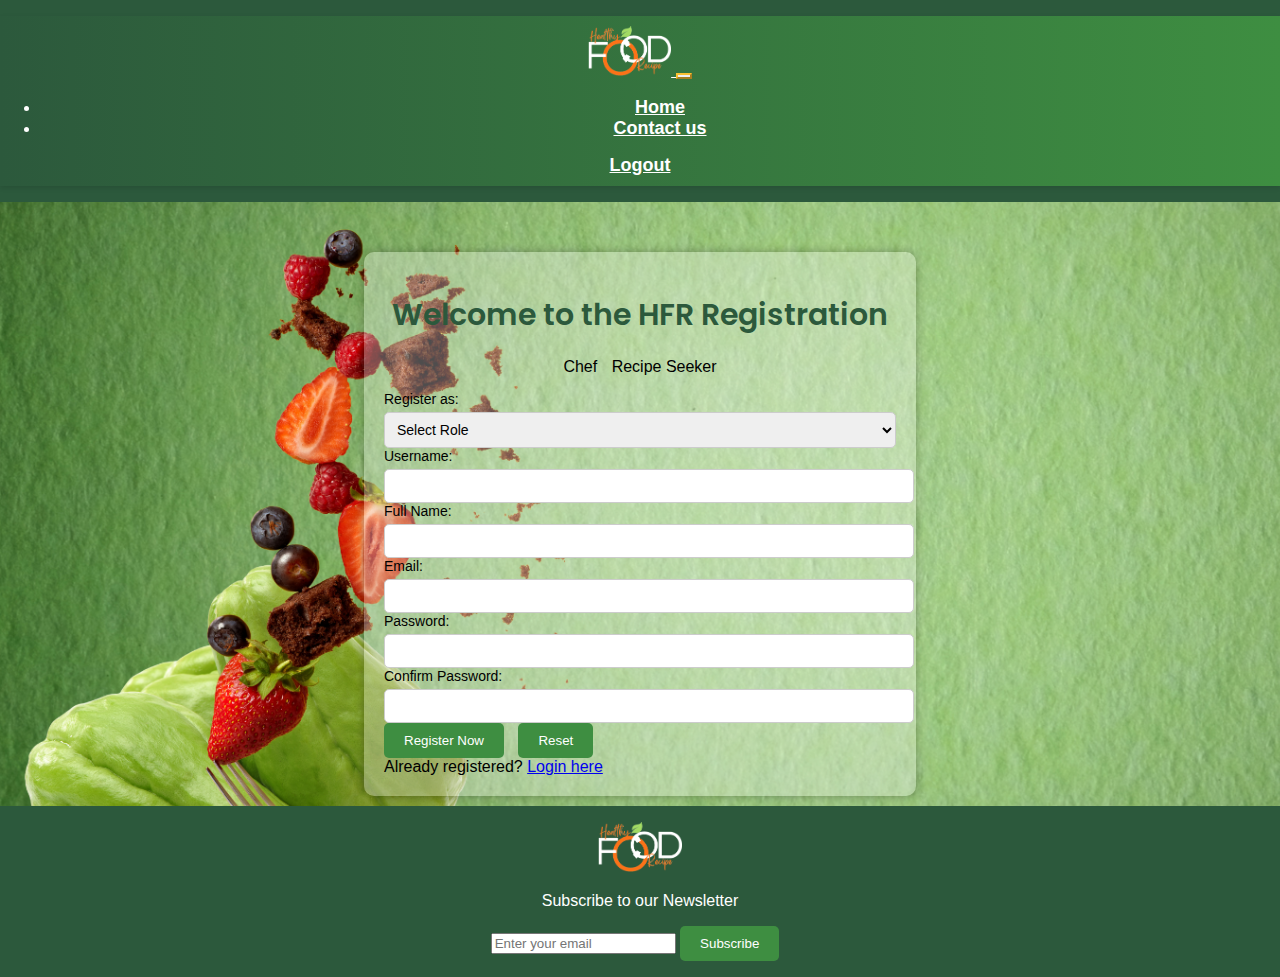
<file: index.html>
<!DOCTYPE html>
<html lang="en">
<head>
    <meta charset="UTF-8" />
    <meta http-equiv="X-UA-Compatible" content="IE=edge" />
    <meta name="viewport" content="width=device-width, initial-scale=1.0" />
    <!-- Bootstrap Link -->
    <link href="https://fonts.googleapis.com/css2?family=Poppins:wght@400;600&display=swap" rel="stylesheet">
    <link href="https://cdn.jsdelivr.net/npm/bootstrap@5.1.3/dist/css/bootstrap.min.css" rel="stylesheet" integrity="sha384-1BmE4kWBq78iYhFldvKuhfTAU6auU8tT94WrHftjDbrCEXSU1oBoqyl2QvZ6jIW3" crossorigin="anonymous"/>
    <link rel="stylesheet" href="https://stackpath.bootstrapcdn.com/font-awesome/4.7.0/css/font-awesome.min.css" />
    
 <title>Register | Healthy Food Recipes</title>
    <link rel="stylesheet" href="./css/login.css">
</head>
<body>

    <header>
        <!-- Navigation Bar -->
        <nav class="navbar navbar-expand-lg navbar-light fixed-top px-0" style="background-color: #ffffff; box-shadow: 0 2px 5px rgba(0,0,0,0.1);">
            <div class="container-fluid">
                <a class="navbar-brand" href="/index.php">
                    <img src="image/Food Recipe Site Logo.png" alt="logo" height="50" />
                </a>
                <button class="navbar-toggler" type="button" data-bs-toggle="collapse" data-bs-target="#navbarNavDropdown" aria-controls="navbarNavDropdown" aria-expanded="false" aria-label="Toggle navigation">
                    <span class="navbar-toggler-icon"></span>
                </button>
                <div class="collapse navbar-collapse" id="navbarNavDropdown">
                    <ul class="navbar-nav me-auto mb-2 mb-lg-0">
                        <li class="nav-item">
                            <a class="nav-link active" aria-current="page" href="index.php">Home</a>
                        <li class="nav-item">
                            <a class="nav-link" href="Contact_Us.php">Contact us</a>
                        </li>
                        
                    </ul>
                
                    <a href="logout.php" class="btn btn-danger">Logout</a>
                </div>
            </div>
        </nav>
     <!--Navigation Bar Ends here--> 
    </header>
    <!--Header Ends Here-->
    <body>
    <main>
        <div class="registration-form-container">
        <h1>Welcome to the HFR Registration</h1>
            <div class="role-tabs">
                <span class="role-tab" onclick="showRoleForm('chef')">Chef</span>
                <span class="role-tab" onclick="showRoleForm('seeker')">Recipe Seeker</span>
            </div>

            <!-- Form Starts here -->
            <form class = "form"action="index.php" method="POST" enctype="multipart/form-data">
                <div class="form-group">
                    <label for="role">Register as:</label>
                    <select id="role" name="role" required>
                        <option value="">Select Role</option>
                        <option value="chef">Chef</option>
                        <option value="seeker">Recipe Seeker</option>
                    </select>
                </div>
                <div class="form-group">
                    <label for="username">Username:</label>
                    <input type="text" id="username" name="username" required>
                </div>
                <div class="form-group">
                    <label for="name">Full Name:</label>
                    <input type="text" id="name" name="name" required>
                </div>

                <!-- Chef-specific fields, initially hidden -->
                <div id="chefFields" style="display: none;">
                    <div class="form-group">
                        <label for="bio">Biography:</label>
                        <textarea id="bio" name="bio"></textarea>
                    </div>
                    <div class="form-group">
                        <label for="title">Professional Title:</label>
                        <input type="text" id="title" name="title">
                    </div>
                    <div class="form-group">
                        <label for="photo">Profile Photo:</label>
                        <input type="file" id="photo" name="photo">
                    </div>
                    <div class="form-group">
                        <label for="location">Location:</label>
                        <input type="text" id="location" name="location">
                    </div>
                </div>
                <div class="form-group">
                    <label for="email">Email:</label>
                    <input type="email" id="email" name="email" required>
                </div>
                <div class="form-group">
                    <label for="password">Password:</label>
                    <input type="password" id="password" name="password" required>
                </div>
                <div class="form-group">
                    <label for="confirm_password">Confirm Password:</label>
                    <input type="password" id="confirm_password" name="confirm_password" required>
                </div>
                <button type="submit" name="register_btn">Register Now</button>
                <button type="reset">Reset</button>
            </form>
            <!-- Form Ends Here -->

            <div class="already-registered">
                Already registered? <a href="login.html">Login here</a>
            </div>
        </div>
    </main>
    <!--Main Ends Here--> 

    <!--Footer Starts Here-->
    <footer class="footer">
        <div class="container">
            <div class="row">
                <div class="col-md-6">
                    <a href="/index.php">
                        <img src="image/Food Recipe Site Logo.png" alt="logo" style="height: 50px;">
                    </a>
                </div>
                <div class="col-md-6 newsletter">
                    <p>Subscribe to our Newsletter</p>
                    <form>
                        <input type="email" placeholder="Enter your email">
                        <button type="submit">Subscribe</button>
                    </form>
                </div>
            </div>
        </div>
    </footer>
    <!--Footer Ends Here-->

    <!--Scripts-->
    <script>
        function showRoleForm(role) {
            const chefFields = document.getElementById('chefFields');
            chefFields.style.display = role === 'chef' ? 'block' : 'none';
        
            // Update tab active state
            document.querySelectorAll('.role-tab').forEach(tab => {
                if (tab.textContent.toLowerCase() === role) {
                    tab.classList.add('active');
                } else {
                    tab.classList.remove('active');
                }
            });
        }
    </script>
    
    <script>
        document.getElementById('role').addEventListener('change', function() {
            const isChef = this.value === 'chef';
            document.getElementById('chefFields').style.display = isChef ? 'block' : 'none';
        });
    </script>
</body>
<!--Body Ends Here-->
</html>
</file>
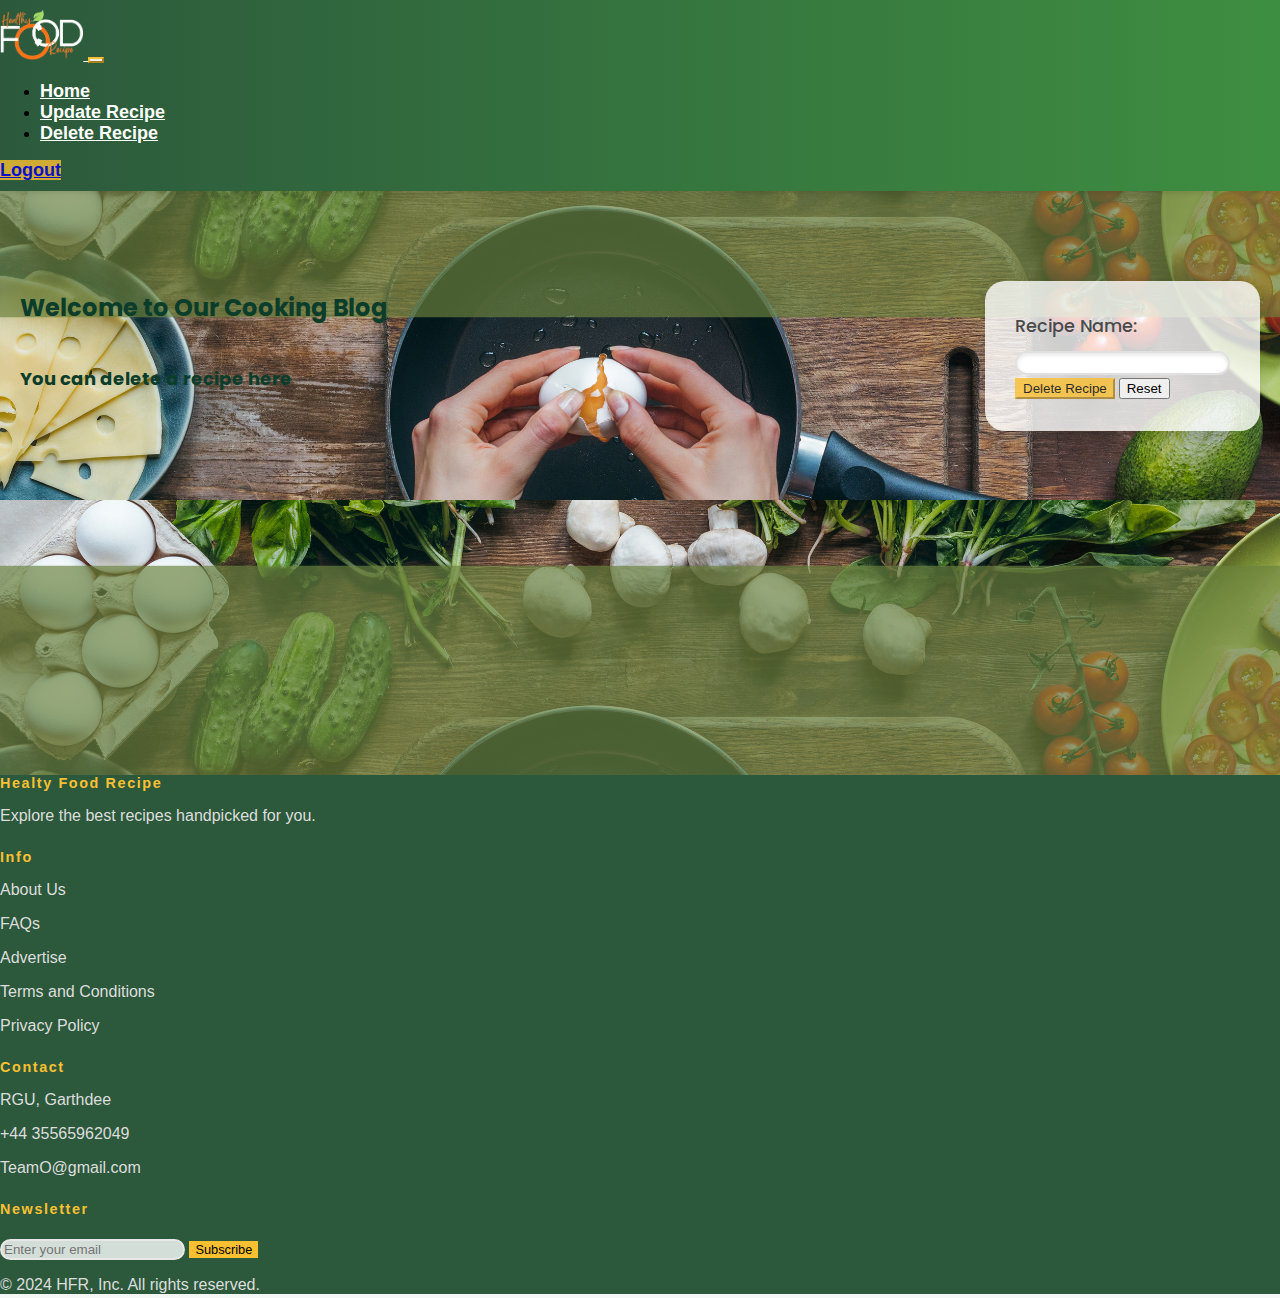
<file: deleteRecipeForm.html>
<!DOCTYPE html>
<html lang="en">
  <head>
      <meta charset="UTF-8">
      <meta name="viewport" content="width=device-width, initial-scale=1.0">
      <title>Delete Recipe</title>
      <link href="https://cdn.jsdelivr.net/npm/bootstrap@5.1.3/dist/css/bootstrap.min.css" rel="stylesheet" integrity="sha384-1BmE4kWBq78iYhFldvKuhfTAU6auU8tT94WrHftjDbrCEXSU1oBoqyl2QvZ6jIW3" crossorigin="anonymous"/>
      <link rel="stylesheet" href="./css/index.css" />
  </head>
  <body class="deleteRecipe">
    
    <!--Header Starts Here-->
    </header>
    <!-- Navigation Bar Starts-->
    <nav class="navbar navbar-expand-lg navbar-light fixed-top px-0" style="background-color: #ffffff; box-shadow: 0 2px 5px rgba(0,0,0,0.1);">
      <div class="container-fluid">
        <a class="navbar-brand" href="/index.php">
            <img src="image/Food Recipe Site Logo.png" alt="logo" height="50" />
        </a>
        <button class="navbar-toggler" type="button" data-bs-toggle="collapse" data-bs-target="#navbarNavDropdown" aria-controls="navbarNavDropdown" aria-expanded="false" aria-label="Toggle navigation">
            <span class="navbar-toggler-icon"></span>
        </button>
        <div class="collapse navbar-collapse" id="navbarNavDropdown">
          <ul class="navbar-nav me-auto mb-2 mb-lg-0">
              <li class="nav-item">
                  <a class="nav-link active" aria-current="page" href="Cooks_Dash.php">Home</a>
              </li>
              <li class="nav-item">
                  <a class="nav-link" href="editRecipeForm.html">Update Recipe</a>
              </li>
              <li class="nav-item">
                  <a class="nav-link" href="deleteRecipeForm.html">Delete Recipe</a>
              </li>
          </ul>
        
              <a href="logout.php" class="btn btn-danger">Logout</a>
            </div>
      </div>
    </nav>
    <!-- Navigation Bar Ends-->
    <main>
        <div class="edit-form-container">
            <div class="edit-form-text">
                <h1>Welcome to Our Cooking Blog</h1>
                <h3>You can delete a recipe here</h3>
            </div>
            <form method="post" action="deleteRecipe.php" class="transparent-form">
                <label>Recipe Name:</label>
                <input type="text" name="RecipeName" class="form-control" required>
                <br>
                <input type="submit" value="Delete Recipe" class="btn btn-danger">
                <input type="reset" value="Reset" class="btn btn-secondary">
            </form>
        </div>
    </main>
    <!-- Footer Starts -->
    <footer class="footers bg-dark text-white pt-5 pb-4">
      <div class="container text-md-left">
        <div class="row text-md-left">
          <!-- Logo and Social Links -->
          <div class="col-md-3 col-lg-3 col-xl-3 mx-auto mt-3">
            <h5 class="text-uppercase mb-4 font-weight-bold text-warning">Healty Food Recipe</h5>
            <p>Explore the best recipes handpicked for you.</p>
            <div>
              <a href="https://www.facebook.com/marketplace/create"><i class="fa fa-facebook text-white mr-4"></i></a>
              <a href="https://twitter.com/home?lang=en"><i class="fa fa-twitter text-white mr-4"></i></a>
              <a href="https://www.linkedin.com/feed/"><i class="fa fa-linkedin text-white mr-4"></i></a>
              <a href="https://www.instagram.com/?login&hl=en-gb"><i class="fa fa-instagram text-white"></i></a>
            </div>
          </div>

          <div class="col-md-2 col-lg-2 col-xl-2 mx-auto mt-3">
            <h5 class="text-uppercase mb-4 font-weight-bold text-warning">Info</h5>
            <p><a href="#" class="text-white" style="text-decoration: none;">About Us</a></p>
            <p><a href="#" class="text-white" style="text-decoration: none;">FAQs</a></p>
            <p><a href="#" class="text-white" style="text-decoration: none;">Advertise</a></p>
            <p><a href="#" class="text-white" style="text-decoration: none;">Terms and Conditions</a></p>
            <p><a href="PrivacyPolicy.html" class="text-white" style="text-decoration: none;">Privacy Policy</a></p>
          </div>

          <div class="col-md-3 col-lg-2 col-xl-2 mx-auto mt-3">
            <h5 class="text-uppercase mb-4 font-weight-bold text-warning">Contact</h5>
            <p>RGU, Garthdee</p>
            <p>+44 35565962049</p>
            <p>TeamO@gmail.com</p>
          </div>

          <div class="col-md-4 col-lg-3 col-xl-3 mx-auto mt-3">
            <h5 class="text-uppercase mb-4 font-weight-bold text-warning">Newsletter</h5>
            <form>
              <div class="form-outline form-white mb-4">
                <input type="email" id="form5Example2" class="form-control" placeholder="Enter your email"/>
                <button type="submit" class="btn btn-outline-light btn-block">Subscribe</button>
              </div>
            </form>
          </div>
        </div>

        <div class="row align-items-center">
          <div class="col-md-7 col-lg-8">
            <p class="text-left text-md-left">
              © 2024 HFR, Inc. All rights reserved.
            </p>
          </div>
        </div>
      </div>
    </footer>
    <!--Footer Ends Here-->
    <script src="https://cdn.jsdelivr.net/npm/@popperjs/core@2.10.2/dist/umd/popper.min.js" integrity="sha384-7+zCNj/IqJ95wo16oMtfsKbZ9ccEh31eOz1HGyDuCQ6wgnyJNSYdrPa03rtR1zdB" crossorigin="anonymous"></script>
    <script src="https://cdn.jsdelivr.net/npm/bootstrap@5.1.3/dist/js/bootstrap.min.js" integrity="sha384-QJHtvGhmr9XOIpI6YVutG+2QOK9T+ZnN4kzFN1RtK3zEFEIsxhlmWl5/YESvpZ13"crossorigin="anonymous"
    ></script>

  </body>
  <!--Body Ends Here-->
</html>
</file>
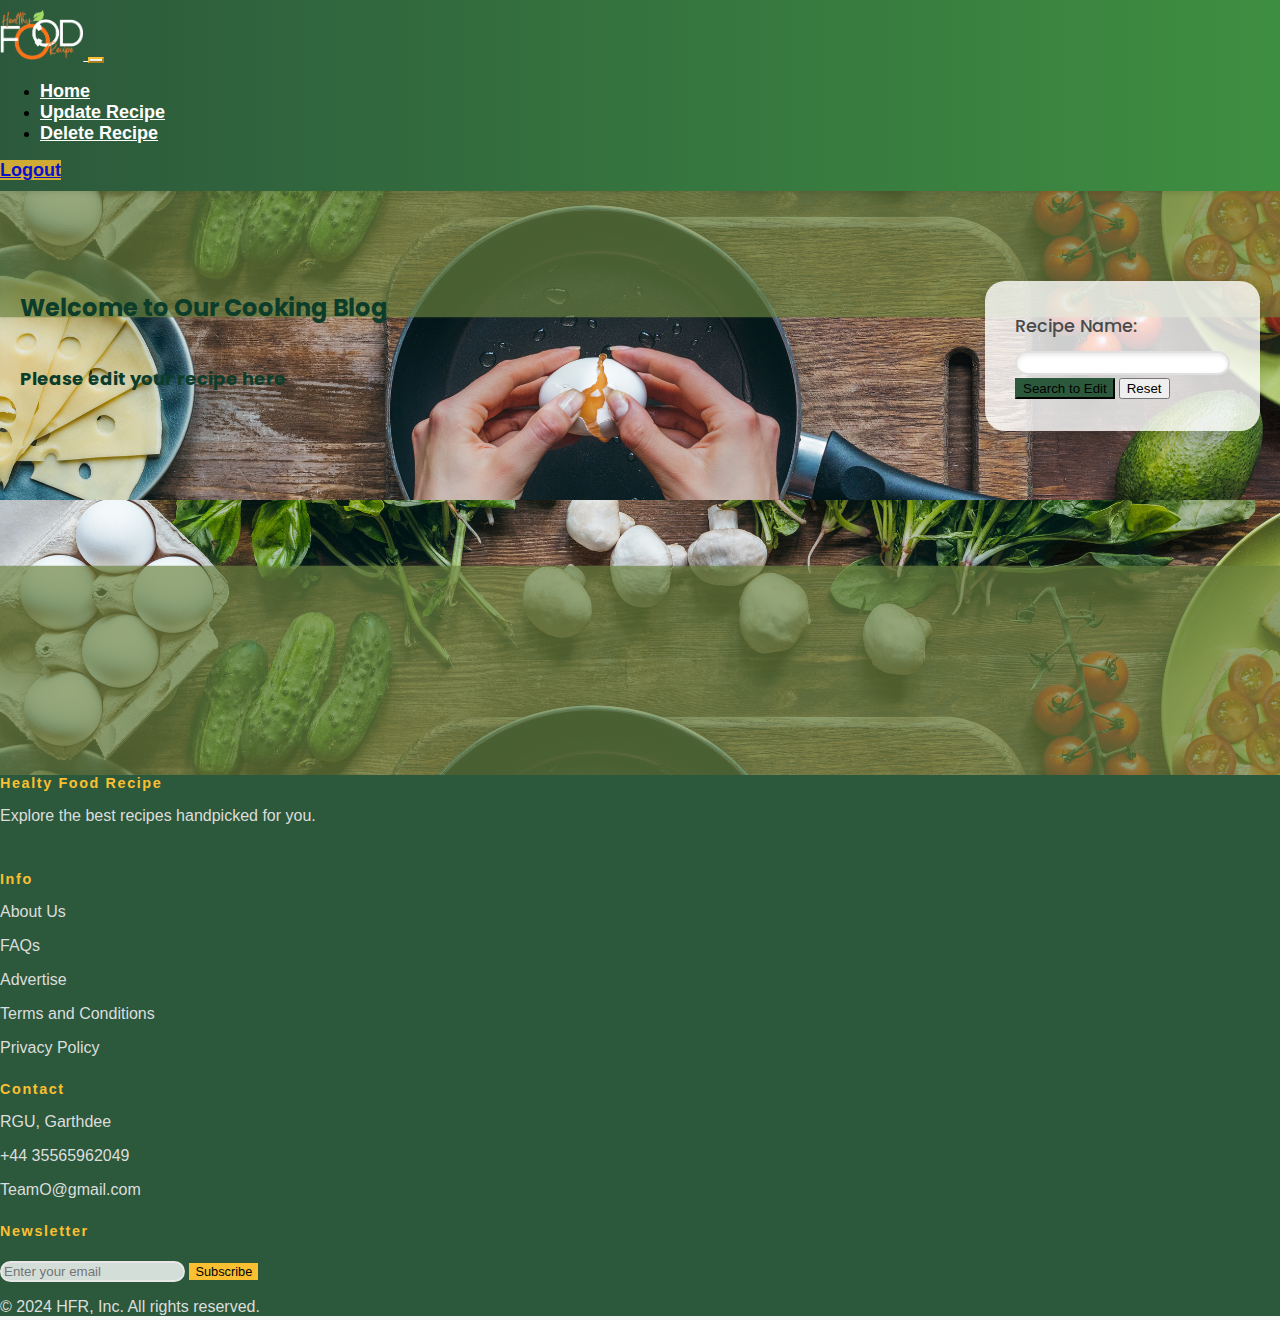
<file: editRecipeForm.html>
<!DOCTYPE html>
<html lang="en">
  <head>
      <meta charset="UTF-8">
      <meta name="viewport" content="width=device-width, initial-scale=1.0">
      <title>Edit Recipe</title>
      <link href="https://cdn.jsdelivr.net/npm/bootstrap@5.1.3/dist/css/bootstrap.min.css" rel="stylesheet" integrity="sha384-1BmE4kWBq78iYhFldvKuhfTAU6auU8tT94WrHftjDbrCEXSU1oBoqyl2QvZ6jIW3" crossorigin="anonymous"/>
      <link rel="stylesheet" href="./css/index.css" />
      <link rel="stylesheet" href="https://cdnjs.cloudflare.com/ajax/libs/font-awesome/5.15.3/css/all.min.css">
  </head>
  <body class="editRecipe">
      <!--Header Starts Here-->
      <header>
        <!-- Navigation Bar -->
        <nav class="navbar navbar-expand-lg navbar-light fixed-top px-0" style="background-color: #ffffff; box-shadow: 0 2px 5px rgba(0,0,0,0.1);">
          <div class="container-fluid">
              <a class="navbar-brand" href="/index.php">
                  <img src="image/Food Recipe Site Logo.png" alt="logo" height="50" />
              </a>
              <button class="navbar-toggler" type="button" data-bs-toggle="collapse" data-bs-target="#navbarNavDropdown" aria-controls="navbarNavDropdown" aria-expanded="false" aria-label="Toggle navigation">
                  <span class="navbar-toggler-icon"></span>
              </button>
              <div class="collapse navbar-collapse" id="navbarNavDropdown">
                  <ul class="navbar-nav me-auto mb-2 mb-lg-0">
                      <li class="nav-item">
                          <a class="nav-link active" aria-current="page" href="Cooks_Dash.php">Home</a>
                      </li>
                      
                      <li class="nav-item">
                          <a class="nav-link" href="editRecipeForm.html">Update Recipe</a>
                      </li>
                      <li class="nav-item">
                          <a class="nav-link" href="deleteRecipeForm.html">Delete Recipe</a>
                      </li>
                  </ul>
              
                  <a href="logout.php" class="btn btn-danger">Logout</a>
                </div>
            </div>
        </nav>
      <!--Navigation Bar Ends here--> 
      </header>
      <!--Header Ends Here-->

      <!--Main Starts Here-->
      <main>
          <div class="edit-form-container">
              <div class="edit-form-text">
                  <h1>Welcome to Our Cooking Blog</h1>
                  <h3>Please edit your recipe here</h3>
              </div>
              <form method="post" action="editRecipe.php" class="transparent-form">
                  <label>Recipe Name:</label>
                  <input type="text" name="RecipeName" class="form-control" required>
                  <br>
                  <input type="submit" value="Search to Edit" class="btn btn-primary">
                  <input type="reset" value="Reset" class="btn btn-secondary">
              </form>
          </div>
      </main>
      <!--Main Starts Here-->

      <!-- Footer Starts -->
      <footer class="footers bg-dark text-white pt-5 pb-4">
          <div class="container text-md-left">
            <div class="row text-md-left">
            
              <div class="col-md-3 col-lg-3 col-xl-3 mx-auto mt-3">
                <h5 class="text-uppercase mb-4 font-weight-bold text-warning">Healty Food Recipe</h5>
                <p>Explore the best recipes handpicked for you.</p>
                <div>
                  <a href="https://www.facebook.com/marketplace/create"><i class="fa fa-facebook text-white mr-4"></i></a>
                  <a href="https://twitter.com/home?lang=en"><i class="fa fa-twitter text-white mr-4"></i></a>
                  <a href="https://www.linkedin.com/feed/"><i class="fa fa-linkedin text-white mr-4"></i></a>
                  <a href="https://www.instagram.com/?login&hl=en-gb"><i class="fa fa-instagram text-white"></i></a>
                </div>
              </div>
        
              <div class="col-md-2 col-lg-2 col-xl-2 mx-auto mt-3">
                <h5 class="text-uppercase mb-4 font-weight-bold text-warning">Info</h5>
                <p><a href="#" class="text-white" style="text-decoration: none;">About Us</a></p>
                <p><a href="#" class="text-white" style="text-decoration: none;">FAQs</a></p>
                <p><a href="#" class="text-white" style="text-decoration: none;">Advertise</a></p>
                <p><a href="#" class="text-white" style="text-decoration: none;">Terms and Conditions</a></p>
                <p><a href="PrivacyPolicy.html" class="text-white" style="text-decoration: none;">Privacy Policy</a></p>
              </div>
        
              <div class="col-md-3 col-lg-2 col-xl-2 mx-auto mt-3">
                <h5 class="text-uppercase mb-4 font-weight-bold text-warning">Contact</h5>
                <p>RGU, Garthdee</p>
                <p>+44 35565962049</p>
                <p>TeamO@gmail.com</p>
              </div>
        
              <div class="col-md-4 col-lg-3 col-xl-3 mx-auto mt-3">
                <h5 class="text-uppercase mb-4 font-weight-bold text-warning">Newsletter</h5>
                <form>
                  <div class="form-outline form-white mb-4">
                    <input type="email" id="form5Example2" class="form-control" placeholder="Enter your email"/>
                    <button type="submit" class="btn btn-outline-light btn-block">Subscribe</button>
                  </div>
                </form>
              </div>
            </div>
        
            <div class="row align-items-center">
              <div class="col-md-7 col-lg-8">
                <p class="text-left text-md-left">
                  © 2024 HFR, Inc. All rights reserved.
                </p>
              </div>
            </div>
          </div>
        </footer>
    <!-- Footer Ends Here-->
      <script src="https://cdn.jsdelivr.net/npm/@popperjs/core@2.10.2/dist/umd/popper.min.js" integrity="sha384-7+zCNj/IqJ95wo16oMtfsKbZ9ccEh31eOz1HGyDuCQ6wgnyJNSYdrPa03rtR1zdB" crossorigin="anonymous"></script>
      <script src="https://cdn.jsdelivr.net/npm/bootstrap@5.1.3/dist/js/bootstrap.min.js" integrity="sha384-QJHtvGhmr9XOIpI6YVutG+2QOK9T+ZnN4kzFN1RtK3zEFEIsxhlmWl5/YESvpZ13" crossorigin="anonymous"></script>
  </body>
</html>
</file>
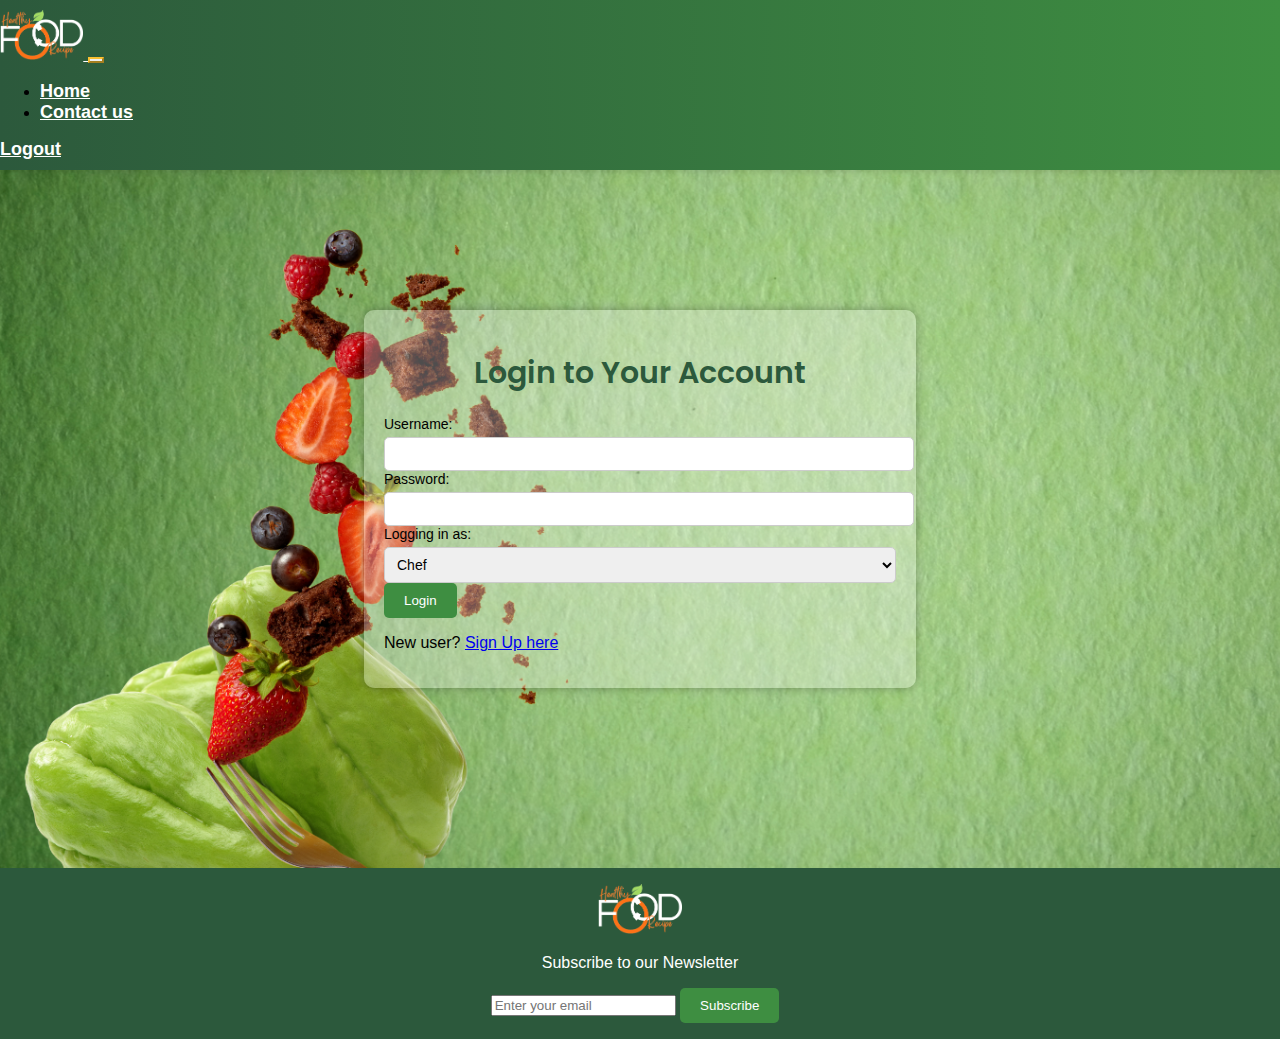
<file: login.html>
<!DOCTYPE html>
<html lang="en">
<head>
    <meta charset="UTF-8" />
    <meta http-equiv="X-UA-Compatible" content="IE=edge" />
    <meta name="viewport" content="width=device-width, initial-scale=1.0" />
    <!-- Bootstrap Link -->
    <link href="https://fonts.googleapis.com/css2?family=Poppins:wght@400;600&display=swap" rel="stylesheet">
    <link href="https://cdn.jsdelivr.net/npm/bootstrap@5.1.3/dist/css/bootstrap.min.css" rel="stylesheet" integrity="sha384-1BmE4kWBq78iYhFldvKuhfTAU6auU8tT94WrHftjDbrCEXSU1oBoqyl2QvZ6jIW3" crossorigin="anonymous"/>
    <link rel="stylesheet" href="https://stackpath.bootstrapcdn.com/font-awesome/4.7.0/css/font-awesome.min.css" />
    
    <title>Login | Healthy Food Recipes</title>
    <link rel="stylesheet" href="./css/login.css">
</head>
 <!-- Body Starts Here -->
<body>
    <hearder>
         <!-- Navigation Bar Starts Here-->
        <nav class="navbar navbar-expand-lg navbar-light fixed-top px-0" style="background-color: #ffffff; box-shadow: 0 2px 5px rgba(0,0,0,0.1);">
            <div class="container-fluid">
                <a class="navbar-brand" href="/index.php">
                   <img src="image/Food Recipe Site Logo.png" alt="logo" height="50" />
                </a>
                <button class="navbar-toggler" type="button" data-bs-toggle="collapse" data-bs-target="#navbarNavDropdown" aria-controls="navbarNavDropdown" aria-expanded="false" aria-label="Toggle navigation">
                   <span class="navbar-toggler-icon"></span>
                </button>
                <div class="collapse navbar-collapse" id="navbarNavDropdown">
                    <ul class="navbar-nav me-auto mb-2 mb-lg-0">
                       <li class="nav-item">
                           <a class="nav-link active" aria-current="page" href="index.php">Home</a>
                       </li>
                       
                       <li class="nav-item">
                           <a class="nav-link" href="Contact_Us.ph">Contact us</a>
                       </li>
                    </ul>
              
                    <a href="logout.php" class="btn btn-danger">Logout</a>
                </div>
            </div>
        </nav>
    <!--Navigation Bar Ends here--> 
    </header>
    <!--Header Ends Here-->

     <!--Main Starts Here-->
    <main>
        <div class="login-container">
            <h1>Login to Your Account</h1>
            <form action="login.php" method="POST">
                <div class="form-group">
                    <label for="username">Username:</label>
                    <input type="text" id="username" name="username" required>
                </div>
                <div class="form-group">
                    <label for="password">Password:</label>
                    <input type="password" id="password" name="password" required>
                </div>
                <div class="form-group">
                    <label for="role">Logging in as:</label>
                    <select id="role" name="role">
                        <option value="chef">Chef</option>
                        <option value="seeker">Recipe Seeker</option>
                    </select>
                </div>
                <button type="submit" name="login_btn">Login</button>
            </form>
            <div class="mt-3">
                <p>New user? <a href="index.html">Sign Up here</a></p>
            </div> 
        </div>
    </main>
    <!--Main Ends Here--> 

    <!--Footer Starts Here-->
    <footer class="footer">
        <div class="container">
            <div class="row">
                <div class="col-md-6">
                    <a href="/index.php">
                        <img src="image/Food Recipe Site Logo.png" alt="logo" style="height: 50px;">
                    </a>
                </div>
                <div class="col-md-6 newsletter">
                    <p>Subscribe to our Newsletter</p>
                    <form>
                        <input type="email" placeholder="Enter your email">
                        <button type="submit">Subscribe</button>
                        
                    </form>
                </div>
            </div>
        </div>
    </footer>
</body>
<!--Body Ends Here-->
</html>
</file>
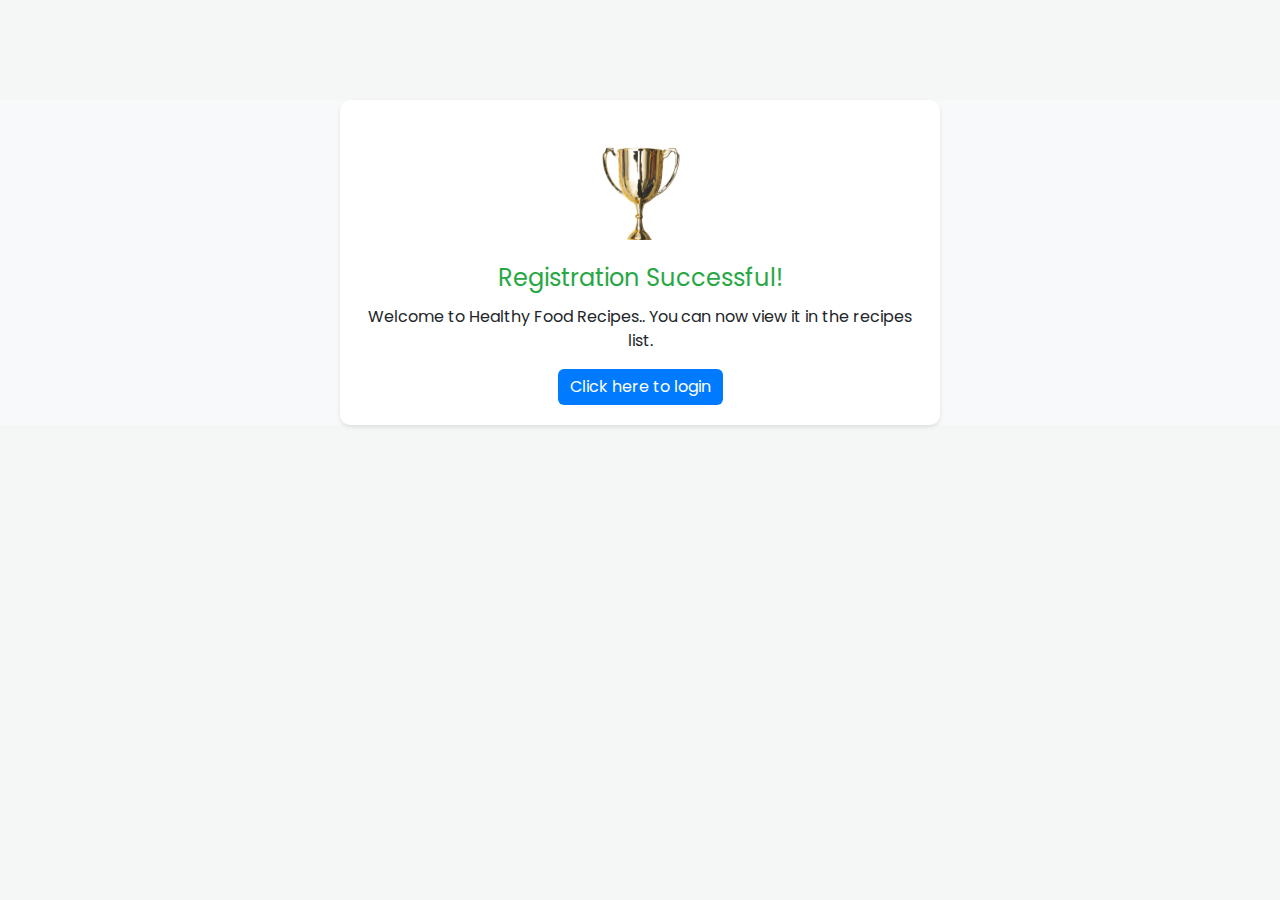
<file: success.html>
<!DOCTYPE html>
<html lang="en">
<head>
    <meta charset="UTF-8">
    <meta http-equiv="X-UA-Compatible" content="IE=edge">
    <meta name="viewport" content="width=device-width, initial-scale=1.0">
    <link href="https://cdn.jsdelivr.net/npm/bootstrap@5.1.3/dist/css/bootstrap.min.css" rel="stylesheet">
    <link rel="stylesheet" href="./css/index.css" />
    <title>Recipe Updated</title>
    <style>
        body {
            background-color: #f8f9fa; 
            font-family: 'Poppins', sans-serif;
        }
        .success-container {
            max-width: 600px;
            margin: 100px auto;
            padding: 20px;
            background: #fff;
            border-radius: 10px;
            box-shadow: 0 2px 4px rgba(0,0,0,.1);
            text-align: center;
        }
        .success-container img {
            width: 100px;
            margin: 20px 0;
        }
        .success-container h1 {
            color: #28a745; 
        }
        .btn-primary {
            background-color: #007bff;
            border: none;
        }
    </style>
</head>
<body>
    <div class="success-container">
        <img src="image/32.png" alt="Success"> 
        <h1>Registration Successful!</h1>
        <p>Welcome to Healthy Food Recipes.. You can now view it in the recipes list.</p>
        <a href="login.html" class="btn btn-primary">Click here to login</a> 
    </div>
</body>
</html>
</file>
<file: css/login.css>
body {
    font-family: Arial, sans-serif;
    margin: 0;
    padding: 0;
    background-image: url("../image/s.png");
    background-size: cover;
    background-attachment: fixed;
    font-family: 'Nunito', sans-serif;
    height: 100% !important;
}

body .recdet{
    font-family: Arial, sans-serif;
    margin: 0;
    padding: 0;
    background-image: url("../image/w.png");
    background-size: cover;
    background-attachment: fixed;
    font-family: 'Nunito', sans-serif;
    height: 100% !important;
}
header, footer {
    background-color: #2C593C;
    color: white;
    text-align: center;
    padding: 1em 0;
}

.navbar {
    background-color: #2C593C;
    box-shadow: 0 2px 5px rgba(0,0,0,0.1);
    border-radius: 0;
    box-shadow: 0 2px 4px 0 rgba(0,0,0,0.3); 
    background-image: linear-gradient(to right, #2C593C, #3e8e41);
    padding: 10px 0;

}

.navbar a.nav-link, .navbar .navbar-brand, .navbar .btn-danger {
    color: white;
}

.nav-link, .navbar-brand {
    color: #fff !important;
  }
  
  .nav-link:hover, .navbar-brand:hover {
    color:#fac031 !important;
  }
  
  .navbar-brand:hover img {
    transform: scale(1.1);
  }
  
  .navbar-toggler {
    border-color: #fac031; 
  }
  
  
.registration-form-container {
    background-color: rgba(255, 255, 255, 0.3);
    padding: 20px;
    border-radius: 10px;
    box-shadow: 0 0 10px rgba(0, 0, 0, 0.3);
    width: 40%;
    margin: 5% auto 5% auto; 
    margin-bottom: 10px;
    margin-top: 50px;
    max-height: 75vh;
    overflow-y: auto;
}

.login-container {
    background-color: rgba(255, 255, 255, 0.3);
    padding: 20px;
    border-radius: 10px;
    box-shadow: 0 0 10px rgba(0, 0, 0, 0.3);
    width: 40%;
    margin: 5% auto 5% auto; 
    max-height: 60vh;
    overflow-y: auto;
    margin-top: 140px;
    margin-bottom: 180px;
}

.registration-form-container h1, .login-container h1 {
    font-family: 'Poppins', sans-serif;
    font-weight: 600;
    text-align: center;
    color:  #2C593C;
    margin-bottom: 20px;
    font-size: 30px;
}

h1 {
    color: #2C593C;
}

.form-group label {
    display: block;
    margin-bottom: 5px;
    font-size: 14px;
}

.form-group input[type="text"],
.form-group input[type="email"],
.form-group input[type="password"],
.form-group select,
.form-group textarea {
    width: 100%;
    padding: 8px;
    border: 1px solid #ccc;
    border-radius: 5px;
    font-size: 14px;
}

.role-tabs {
    text-align: center;
    margin-bottom: 15px;
}

.role-tab {
    margin: 0 5px;
    cursor: pointer;
    padding-bottom: 5px;
    border-bottom: 3px solid transparent; 
    font-size: 16px;
}

.role-tab.active {
    border-color: #3e8e41; 
}

button[type="submit"], button[type="reset"] {
    background-color: #3e8e41; 
    color: white;
    padding: 10px 20px;
    border: none;
    border-radius: 5px;
    cursor: pointer;
    margin-right: 10px;
}
  nav{
    font-weight: 700;
  
  }
  
  nav a{
    font-size: 18px;
    
  }
</file>
<file: css/index.css>
@import url('https://fonts.googleapis.com/css2?family=Poppins:ital,wght@0,400;0,600;0,700;0,800;1,500&display=swap');
@import url('https://fonts.googleapis.com/css2?family=Dosis:wght@200..800&display=swap');

@import url('https://fonts.googleapis.com/css2?family=Raleway:ital,wght@0,100..900;1,100..900&display=swap');



  

body.homepage{
    font-family: 'Work Sans', sans-serif;
    font-size: 14px;
    font-family: "Poppins", sans-serif;
    line-height: 1.80857;
    font-weight: normal;
    background-image: url("../image/123.png");
    margin-top: 80px;
}

body.indexpage{
      font-family: 'Work Sans', sans-serif;
      font-size: 14px;
      font-family: "Poppins", sans-serif;
      line-height: 1.80857;
      font-weight: normal;
      background-image: url("../image/bg.png");

}

body.Uploadpage{
  font-family: 'Work Sans', sans-serif;
  font-size: 14px;
  font-family: "Poppins", sans-serif;

  line-height: 1.80857;
  font-weight: normal;
  background-color:#121758;
  
}
body.profile{
  margin-top: 200px;
}

body.editRecipe, body.deleteRecipe{ 
  background-image: url("../image/Main.png");
 
}
body.editRecipe2{ 
  background-image: url("../image/Main.png");
  background-repeat: no-repeat; 
  background-size: cover; 
  background-position: center; 
}



main{
  font-family: 'Work Sans', sans-serif;
  font-size: 14px;
  font-family: "Poppins", sans-serif;
  min-height: 60vh;
  line-height: 1.80857;
  font-weight: normal;
 
    
}
.inline-block{
  border: 1px solid black;
  margin: 8rem;
  padding: 1rem 1 rem;
  text-align: center;
}

.inline-block img{
  width: 500px;
  }
  

.ExploreBut {
  background-color: #2C593C; 
  color: white;
  padding: 10px 30px;
  border-radius: 20px;
  text-transform: uppercase;
  font-weight: bold;
  text-decoration: none;
  transition: background-color 0.3s ease;
}

.ExploreBut:hover {
  background-color: #0056b3; 
  color: #fff;
}


.welcomeNote::before {
  content: "";
  position: absolute;
  top: 0;
  right: 0;
  bottom: 0;
  left: 0;
  background: rgba(0, 0, 0, 0.5); 
  backdrop-filter: blur(1px);
  z-index: 1;

}


.welcomeNote * {
  position: relative;
  z-index: 2;

}

.welcomeNote {
  background-size: cover;
  background-position: center;
  color: white;
  text-align: center;
  position: relative;
  overflow: hidden;
  
  
}

.welcomeNote h1 {
  font-size: 2rem; 
  margin-top: 30px;
  color: #ffffff;
  padding-top: 30px;
}

.welcomeNote h1 span {
  color: #fac031;
  font-weight: bold;
  font-size: 2.5rem; 
}

.welcomeNote p {
  font-size: 1rem; 
  max-width: 600px; 
  margin: auto; 
  margin-bottom: 15px;
  color: #ffffff;
}

.best-chef-section {
  padding: 15px;
  background-color: #f8f9fa; 
  border-radius: 10px; 
  box-shadow: 0 4px 6px rgba(0,0,0,0.1); 
}

.best-chef-header {
  text-align: center;
  font-size: 1.5rem;
  color: #343a40; 
  border-bottom: 3px dashed #1e4e3f; 
  padding-bottom: 10px;
  margin-bottom: 20px;
}

.chef-details {
  display: flex;
  align-items: center;
  justify-content: center;
}

.chef-image {
  width: 100px; 
  height: auto;
  border-radius: 50%; 
  margin-right: 20px;
}

.top-chef-image {
  width: 30%; 
  height: auto; 
  border-radius: 0.5rem; 
  margin-top: 3rem; 
  float:right
}

.recipe-details h3 {
  margin-top: 0;
  color: #51da3c;
}

.recipe-details p {
  color: #6c757d; 
  max-width: 400px;
}

.fun-facts-header {
  border: 2px solid #2C593C; 
  background-color: #2C593C; 
  color: white; 
  padding: 10px;
  border-radius: 5px; 
}

.filter-sidebar {
  padding: 20px;
  background-color: #f8f9fa;
  border-radius: 10px;
  box-shadow: 0 2px 4px rgba(0, 0, 0, 0.1);
  margin-top: 20px;
}

.filter-sidebar h2 {
  margin-bottom: 20px;
  color: #333;
}

.filter-sidebar .form-label {
  font-weight: bold;
  color: #0056b3;
}

.filter-sidebar .btn-primary {
  width: 100%;
  background-color: #2C593C;
  border-color: #2C593C;
}

form .shadow {background-color: #111111;

}

.caro-bg, .foot-bg{
    background-color:#1e1414;
    border-radius: 20px;
    margin-top: 20px;

}


.col-md-5 img {
  width:100%
}



.carousel, .carousel-item, .carousel-item img {
  max-height: 250px; 
  width: 100%;
  object-fit: cover; 
}
.carousel-inner{
  background-color: rgba(255, 255, 255, 0.5); 
  backdrop-filter: blur(5px); 
}  

.carousel-caption {
  background-color: rgba(0, 0, 0, 0.5); 
  display: inline-block; 
  padding: 10px; 
  border-radius: 10px; 
  bottom: auto; 
  top: 50%; 
  transform: translateY(-50%); 
}

.carousel-item img {
  max-height: 150px; 
margin: auto;
padding-bottom: 10px;
}

  .carousel-control-prev-icon,
.carousel-control-next-icon {
  background-color: #000; 
  border-radius: 50%; 
  width: 40px; 
  height: 40px;
  filter: invert(100%)
}

.carousel-indicators .active {
  background-color: #000; 
}

.carousel-item h5, .carousel-item p {
  text-align: center; 
  color:#333; 
  font-size: 0.9rem
}
.carousel, .carousel-inner, .carousel-item {
  background: none;
}

.article-video-section {
  padding: 20px 0; 
}


#product>.containerT>h1{
  font-size: 1.5 rem; 
  margin: 20px; 
  color:  rgb(206, 219, 206); 
  
  background-color: #2C593C;
  margin-top: 30px;
  padding-left: 20px;
  
}


#product>.container-fluid>h1{
  background-color: #171a1b;
  color:#8BA5D9;
  opacity: 0.6;
}


.cat1.position-relative {
  position: relative;
}
.Promt-text {
  position: absolute; 
 
  z-index: 10; 
  color: #fff; 
  font-family: 'Poppins', sans-serif; 
  font-size: 480px;
  font-weight: 1000; 
  color: #FFFFFF; 
  text-shadow: 2px 2px 4px rgba(0,0,0,0.5); 
}
.Promt-text h1 {
  font-family: 'Poppins', sans-serif; 
  font-weight: 800; 
  font-size: 2rem; 
  color: rgb(72, 72, 105); 
  text-shadow: 2px 2px 4px rgba(0,0,0,0.5); 
  top: 70px; 
  left: 70px; 
}

.catagori > .row {
  display: flex;
  align-items: stretch; 
}

.image-overlay-container img {
  width: 100%; 
  height: auto; 
}

.foot-bg{
    height: 300px;
}


.logo1 {
    height: 100px;
    width: 131px;
    float: left;
    margin-top: -30px;
}
.main-logo {
  position: absolute;
  top: 10px; 
  left: 10px;
  z-index: 1000;
}

h1,h2,h3{
  letter-spacing: 0;
  font-weight: bolder;
  position: relative;
  padding: 0 0 10px 0;
  font-weight: normal;
  line-height: normal;
  color: #111111;
  margin: 0; 
}

h1 {
  font-size: 24px;
}

h2 {
  font-size: 22px;
}

h3 {
  font-size: 18px;
}


body, html {
  margin: 0;
  padding: 0;
  font-family: 'Nunito', sans-serif;
  background: #f4f7f6;
}
nav{
  font-weight: 700;

}

nav a{
  font-size: 18px;
  
}
  
.navbar {
background-color: #2C593C !important;
border-radius: 0;
box-shadow: 0 2px 4px 0 rgba(0,0,0,0.3); 
background-image: linear-gradient(to right, #2C593C, #3e8e41);
padding: 10px 0;
}

.nav-link, .navbar-brand {
  color: #fff !important;
}

.nav-link:hover, .navbar-brand:hover {
  color:#fac031;
}

.navbar-brand:hover img {
  transform: scale(1.1);
}

.navbar-toggler {
  border-color: #fac031; 
}


.section-title {
  font-size: 28px;
  color: #007bff;
  margin-bottom: 30px;
  text-transform: uppercase;
}

.card {
  border: none;
  overflow: hidden;
  border-radius:  0.5rem;
  box-shadow: 0 6px 20px rgba(0,0,0,0.1);
  transition: all 0.3s ease;
  margin-bottom: 20px;
   
}

.cardindex{
  border: none;
  overflow: hidden;
  border-radius:  0.5rem;
  box-shadow: 0 6px 20px rgba(0,0,0,0.1);
  transition: all 0.3s ease;
  max-width: 50%;
}

.card:hover {
  transform: translateY(-7px);
  box-shadow: 0 10px 25px rgba(0,0,0,0.2);
}

.cardindex:hover {
  transform: translateY(-7px);
  box-shadow: 0 10px 25px rgba(0,0,0,0.2);
}

.card-img-top {
  height: 200px;
  object-fit: cover;
}

.card-body {
  padding: 20px;
  transition: background-color 0.3s ease; 
  background-image: url("../image/124.png");
}

.card-title {
  font-size: 1.1rem;
  font-weight: bold;
  
}

.card-text {
  font-size: 0.9rem;
  color: #666;
}


.btn-primary, .btn-danger {
  background-color: #2C593C;
    border-color: #2C593C;
}

.btn-primary:hover {
  opacity: 0.8;
}

.btn-danger {
  background-color: #fac031; 
  border-color: #fac031; 
  opacity: 0.8;
}

.btn-danger:hover {
  background-color: darken(#634806, 10%); 
  border-color: darken(#634806, 10%);
}

#searchSuggestions div.searchSuggestion:hover {
  background-color: #c8e6c9;
  padding: 5px 10px;
  border-bottom: 1px solid #ddd;  
  cursor: pointer;
}
.searchSuggestion:last-child {
  border-bottom: none; 
}

.searchSuggestion:hover {
  background-color: #f0f0f0; 
}

.search-btn {
  background-color: gold; 
 
  border: none; 
  padding: 10px 20px;
  border-radius: 5px;
  cursor: pointer;
}

.search-btn:hover {
  background-color: #b8860b; 
}
.upload-info {
  display: flex;
  justify-content: space-between;
  align-items: center;
}

.upload-info > a {
  margin: 5px;
  padding: 5px 10px;
  font-size: 14px;
}


@media (max-width: 768px) {
  .card-img-top {
    height: 150px;
    border-bottom: 4px solid #2C593C;
  }
  .filter-sidebar, .card-body {
    padding: 10px;
}
}
  .card-bodyin {
    padding: 15px;
    background-color: #90EE90;
  
  }

  .card-body {
    padding: 15px;
    background-color:white;
  }

  .section-title {
    font-size: 24px;
  }

  .card-title, .card-price {
    font-size: 16px;
  }

  .card-text {
    display: none;
  font-size: 14px;
  color: #666;
  transition: all 0.3s ease;
  }

.card-text.visible {
  display: block;
}
  .card-header {
   
    border-bottom: 1px solid #e9ecef;
    color: #fff
}
.category-title, .subcategory-title {
  font-size: 17px;
  color: #fff; 
  font-weight: bold;
  margin-top: 2rem;
  margin-bottom: 1rem;
  padding: 10px;
  background-color: #2C593C;
  font-weight: bold;
 
  text-transform: capitalize;
  border-radius: 5px;
}

.form-label {
  font-weight: bold;
  color:  #2C593C;
  
}


.form-select {
    margin-right: .5rem; 
}
  

.transparent-navbar {
  background: rgba(0, 0, 0, 0.5); 
  backdrop-filter: blur(5px);
}

.transparent-form {
  background: rgba(255, 255, 255, 0.8);
  border-radius: 20px; 
  padding: 30px;
  box-shadow: 0 8px 16px rgba(0, 0, 0, 0.15);  
  margin-top: 50px;
}
.form-control {
  background: rgba(255, 255, 255, 0.8); 
  border-radius: 50px; 
  border: 2px solid #e7e7e7;
 size-adjust: 23px;
}
.transparent-form .form-control {
  background: #fff; 
  border: 2px solid #E0E0E0; 
  border-radius: 15px; 
  font-size: 1rem;
  color: #5A5A5A;
  box-shadow: inset 0 2px 4px rgba(0,0,0,0.1);
 
 
}
.transparent-form label {
  display: block; 
  margin-bottom: .5rem; 
  color: #4A4A4A; 
  font-size: 1.1rem; 
  font-weight: 500; 
}

.signup-intro h1 {
  font-family: 'Poppins', sans-serif;
  font-weight: 700;
  font-size: 2.5rem;
  color: #1d1046; 
  margin-bottom: 1rem;
  float: left;
  margin-left: 2rem;

}

.signup-intro p {
  font-family: 'Raleway', sans-serif;
  font-size: 1.2rem;
  color: #343a40; 
  margin-bottom: 2rem;
  
}
.highlight {
  font-family: 'Dosis', sans-serif;
  color: white;
  font-weight: 600;
}
.footers {
  background-color: #2C593C !important;
  
}

footer a.text-white:hover {
  text-decoration: none;
  color: #fac031; 
}

footer .text-uppercase {
  letter-spacing: .1rem;
  font-size: .9rem;
}

footer h5 {
  color: #fac031;
  margin-bottom: 1rem;
  font-size: 1rem;
}

footer p, footer a {
  color: #dddddd; 
  margin-bottom: 0.25rem;
}

footer .btn {
  margin-top: .5rem;
  background-color: #fac031; 
  border: none;
  font-size: 0.8rem;
}

.footer .logo1 {
  display: block;
  margin-bottom: .5rem;
}

.social_icon {
  padding: 0;
  list-style: none;
}


.modal-content {
  padding: 20px;
  border-radius: 10px;
}

.modal-header, .modal-body, .modal-footer {
  padding: 20px;
}

.modal-title {
  font-size: 24px;
  font-weight: bold;
}

.edit-form-text h1, .edit-form-text h3 {
  padding-top: 30px;
  font-weight: bold;
  color: #0c3d2b;
  margin: 0 20px 0 0; 
}

.edit-form-container {
  display: flex;
  align-items: center; 
  justify-content: space-between; 
  padding: 20px; 
  margin-top: 20px;
}
form .update{
  max-height: 30%;
}

body.editRecipe2 .container {
  max-width: 700px; 
  margin: auto; 
  
}
.chef-profile img {
  width: 140px; 
  height: 140px; 
  border-radius: 50%;
  object-fit: cover; 
  border: 4px solid white; 
  box-shadow: 0px 0px 10px rgba(0, 0, 0, 0.3); 
  position: absolute; 
  top: -70px;
  left: 10%;
  transform: translateX(-50%);
}

.upload-recipe-form {
  padding: 20px;
  background-color: #f8f9fa; 
  border-radius: 5px;
  margin-top: 20px;
}
.chef-profile {
  text-align: center; 
  padding: 20px;
  background-color: #f8f9fa; 
  border-radius: 10px;
  box-shadow: 0px 0px 15px rgba(0, 0, 0, 0.2); 
  position: relative;
  margin-top: 150px; 
  
}

.chef-biography {
  padding-top: 80px; 
  color: #333; 
  margin-top: 10px;
  
  
}

.available-recipes-section {
  margin-top: 100px; 
}
.recipe-detail {
  margin-top: 100px;
}
.chef-container {
    display: flex;
    justify-content: space-between;
}
.chef-profile {
    flex: 1;
    margin: 20px;
    box-shadow: 0 0 10px rgba(0,0,0,0.1);
    padding: 20px;
    border-radius: 10px;
    margin-right: 70px;
}
.chef-image{
    width: 20%;
    border-radius: 20px;
}
.sidebar {
  width: 250px; 
  position: fixed;
  right: 0;
  top: 10;
  height: 100vh; 
  background-color: #97ad9a;
  padding: 20px;
  box-shadow: 2px 0 5px rgba(0,0,0,0.1);
  overflow-y: auto; 
  margin-top: 20px;
}
.sidebar h3 {
  margin-bottom: 20px;
  color: #333;
}
.chef-profile h2 {
  margin-top: 100px; 
  color: #333;/
}

.chef-profile p {
  color: #666;
}
</file>
